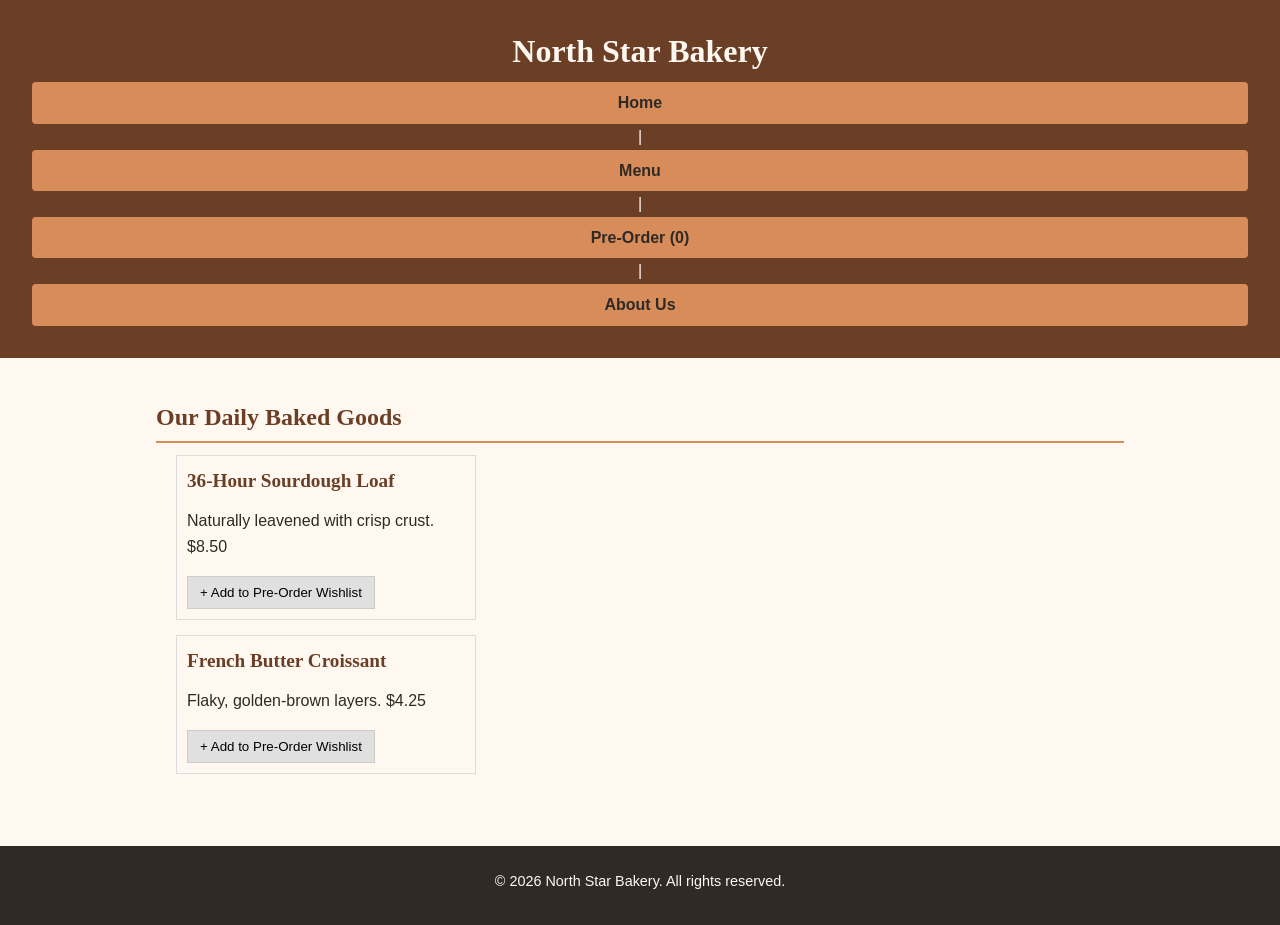
<file: products.html>
<!DOCTYPE html>
<html lang="en">
<head>
    <meta charset="UTF-8">
    <meta name="viewport" content="width=device-width, initial-scale=1.0">
    <title>North Star Bakery - Menu</title>
    <link rel="stylesheet" href="style.css">
    <style>
        .wishlist-btn { padding: 8px 12px; cursor: pointer; background-color: #e0e0e0; border: 1px solid #ccc; }
        .wishlist-btn.active { background-color: #27ae60; color: white; border-color: #27ae60; }
        .card { list-style: none; margin-bottom: 15px; padding: 10px; border: 1px solid #ddd; width: 300px; }
    </style>
</head>
<body>
    <header>
        <h1>North Star Bakery</h1>
        <nav>
            <a href="index.html">Home</a> |
            <a href="products.html">Menu</a> |
            <a href="contact.html">Pre-Order (<span id="wishlist-badge">0</span>)</a> |
            <a href="about.html">About Us</a>
        </nav>
    </header>
    <main>
        <h2>Our Daily Baked Goods</h2>
        <ul>
            <li class="card">
                <h3>36-Hour Sourdough Loaf</h3>
                <p>Naturally leavened with crisp crust. $8.50</p>
                <button type="button" class="wishlist-btn" data-id="item-1">+ Add to Pre-Order Wishlist</button>
            </li>
            <li class="card">
                <h3>French Butter Croissant</h3>
                <p>Flaky, golden-brown layers. $4.25</p>
                <button type="button" class="wishlist-btn" data-id="item-2">+ Add to Pre-Order Wishlist</button>
            </li>
        </ul>
    </main>
    <footer>
        <p>&copy; 2026 North Star Bakery. All rights reserved.</p>
    </footer>
    <script src="utilities.js"></script>
    <script src="main.js"></script>
</body>
</html>
</file>
<file: style.css>
/* ==========================================================================
   NORTH STAR BAKERY - EXTERNAL STYLESHEET (style.css)
   ========================================================================== */

/* --- 1. Global Reset & Base Style --- */
* {
    box-sizing: border-box;
    margin: 0;
    padding: 0;
}

body {
    background-color: #FFF8F0;
    color: #2F2A26;
    font-family: Arial, Helvetica, sans-serif;
    font-size: 1rem;
    line-height: 1.6;
}

img, video, picture {
    max-width: 100%;
    height: auto;
    display: block;
    border-radius: 6px;
}

/* --- 2. Typography --- */
h1, h2, h3 {
    font-family: Georgia, 'Times New Roman', serif;
    color: #6B3E26;
    margin-bottom: 0.75rem;
}

h1 {
    font-size: 2rem;
    line-height: 1.2;
}

h2 {
    font-size: 1.5rem;
    border-bottom: 2px solid #D88C5A;
    padding-bottom: 0.3rem;
    margin-top: 1rem;
}

h3 {
    font-size: 1.2rem;
}

p {
    margin-bottom: 1rem;
}

a {
    color: #6B3E26;
    font-weight: bold;
    text-decoration: underline;
}

a:hover, a:focus {
    color: #D88C5A;
}

/* --- 3. Header & Navigation --- */
header {
    background-color: #6B3E26;
    color: #FFF8F0;
    padding: 1.5rem 1rem;
    text-align: center;
}

header img {
    margin: 0 auto 0.75rem auto;
    background-color: #FFF8F0;
    padding: 0.25rem;
    border-radius: 4px;
}

header h1 {
    color: #FFF8F0;
}

header p {
    color: #FFF8F0;
    font-style: italic;
    margin-bottom: 1rem;
}

nav ul {
    list-style: none;
    display: flex;
    flex-direction: column;
    gap: 0.5rem;
    padding: 0;
}

nav a {
    display: block;
    background-color: #D88C5A;
    color: #2F2A26;
    text-decoration: none;
    padding: 0.6rem 1rem;
    border-radius: 4px;
    font-weight: bold;
    text-align: center;
    transition: background-color 0.2s ease;
}

nav a:hover, nav a:focus {
    background-color: #FFF8F0;
    color: #6B3E26;
}

/* --- 4. Main Layout & Structural Cards --- */
main {
    padding: 1.5rem 1rem;
    max-width: 1000px;
    margin: 0 auto;
}

section {
    background-color: #ffffff;
    border: 1px solid #e0d6cb;
    border-radius: 8px;
    padding: 1.25rem;
    margin-bottom: 1.5rem;
    box-shadow: 0 2px 5px rgba(0,0,0,0.05);
}

ul {
    margin-left: 1.25rem;
    margin-bottom: 1rem;
}

li {
    margin-bottom: 0.5rem;
}

figure {
    margin: 1rem 0;
}

figcaption {
    font-size: 0.9rem;
    color: #6B3E26;
    font-style: italic;
    margin-top: 0.5rem;
}

audio, video {
    margin: 1rem 0;
    width: 100%;
}

/* --- 5. Forms & Interactive Elements --- */
fieldset {
    border: 1px solid #D88C5A;
    border-radius: 6px;
    padding: 1rem;
    margin-bottom: 1.25rem;
    background-color: #FFF8F0;
}

legend {
    font-family: Georgia, serif;
    font-weight: bold;
    color: #6B3E26;
    padding: 0 0.5rem;
}

label {
    font-weight: bold;
    color: #2F2A26;
}

input[type="text"],
input[type="email"],
input[type="tel"],
input[type="date"],
select,
textarea {
    width: 100%;
    padding: 0.6rem;
    margin-top: 0.25rem;
    border: 1px solid #6B3E26;
    border-radius: 4px;
    font-family: Arial, sans-serif;
    font-size: 0.95rem;
    background-color: #ffffff;
}

input:focus, select:focus, textarea:focus {
    outline: 2px solid #D88C5A;
}

button[type="submit"] {
    background-color: #D88C5A;
    color: #2F2A26;
    border: none;
    padding: 0.8rem 1.5rem;
    font-size: 1rem;
    font-weight: bold;
    border-radius: 4px;
    cursor: pointer;
    width: 100%;
    transition: background-color 0.2s ease;
}

button[type="submit"]:hover, button[type="submit"]:focus {
    background-color: #6B3E26;
    color: #FFF8F0;
}

/* --- 6. Footer --- */
footer {
    background-color: #2F2A26;
    color: #FFF8F0;
    text-align: center;
    padding: 1.5rem 1rem;
    margin-top: 2rem;
}

footer p {
    margin-bottom: 0.5rem;
    font-size: 0.9rem;
}

footer nav ul {
    flex-direction: row;
    justify-content: center;
    gap: 1rem;
    margin-top: 0.75rem;
}

footer nav a {
    background: none;
    color: #D88C5A;
    padding: 0;
    text-decoration: underline;
}

footer nav a:hover {
    color: #FFF8F0;
    background: none;
}

/* --- 7. Responsive Media Query (Desktop View: 768px and wider) --- */
@media (min-width: 768px) {
    header {
        padding: 2rem;
    }

    nav ul {
        flex-direction: row;
        justify-content: center;
        gap: 1rem;
        margin-top: 1rem;
    }

    nav a {
        padding: 0.5rem 1.25rem;
    }

    #bread-category ul, 
    #pastry-category ul {
        display: flex;
        flex-wrap: wrap;
        gap: 1.25rem;
        margin-left: 0;
        list-style: none;
    }

    #bread-category li, 
    #pastry-category li {
        flex: 1 1 calc(50% - 1.25rem);
        background-color: #FFF8F0;
        border: 1px solid #D88C5A;
        border-radius: 6px;
        padding: 1rem;
        display: flex;
        flex-direction: column;
        justify-content: space-between;
    }

    button[type="submit"] {
        width: auto;
        min-width: 200px;
    }
}
</file>
